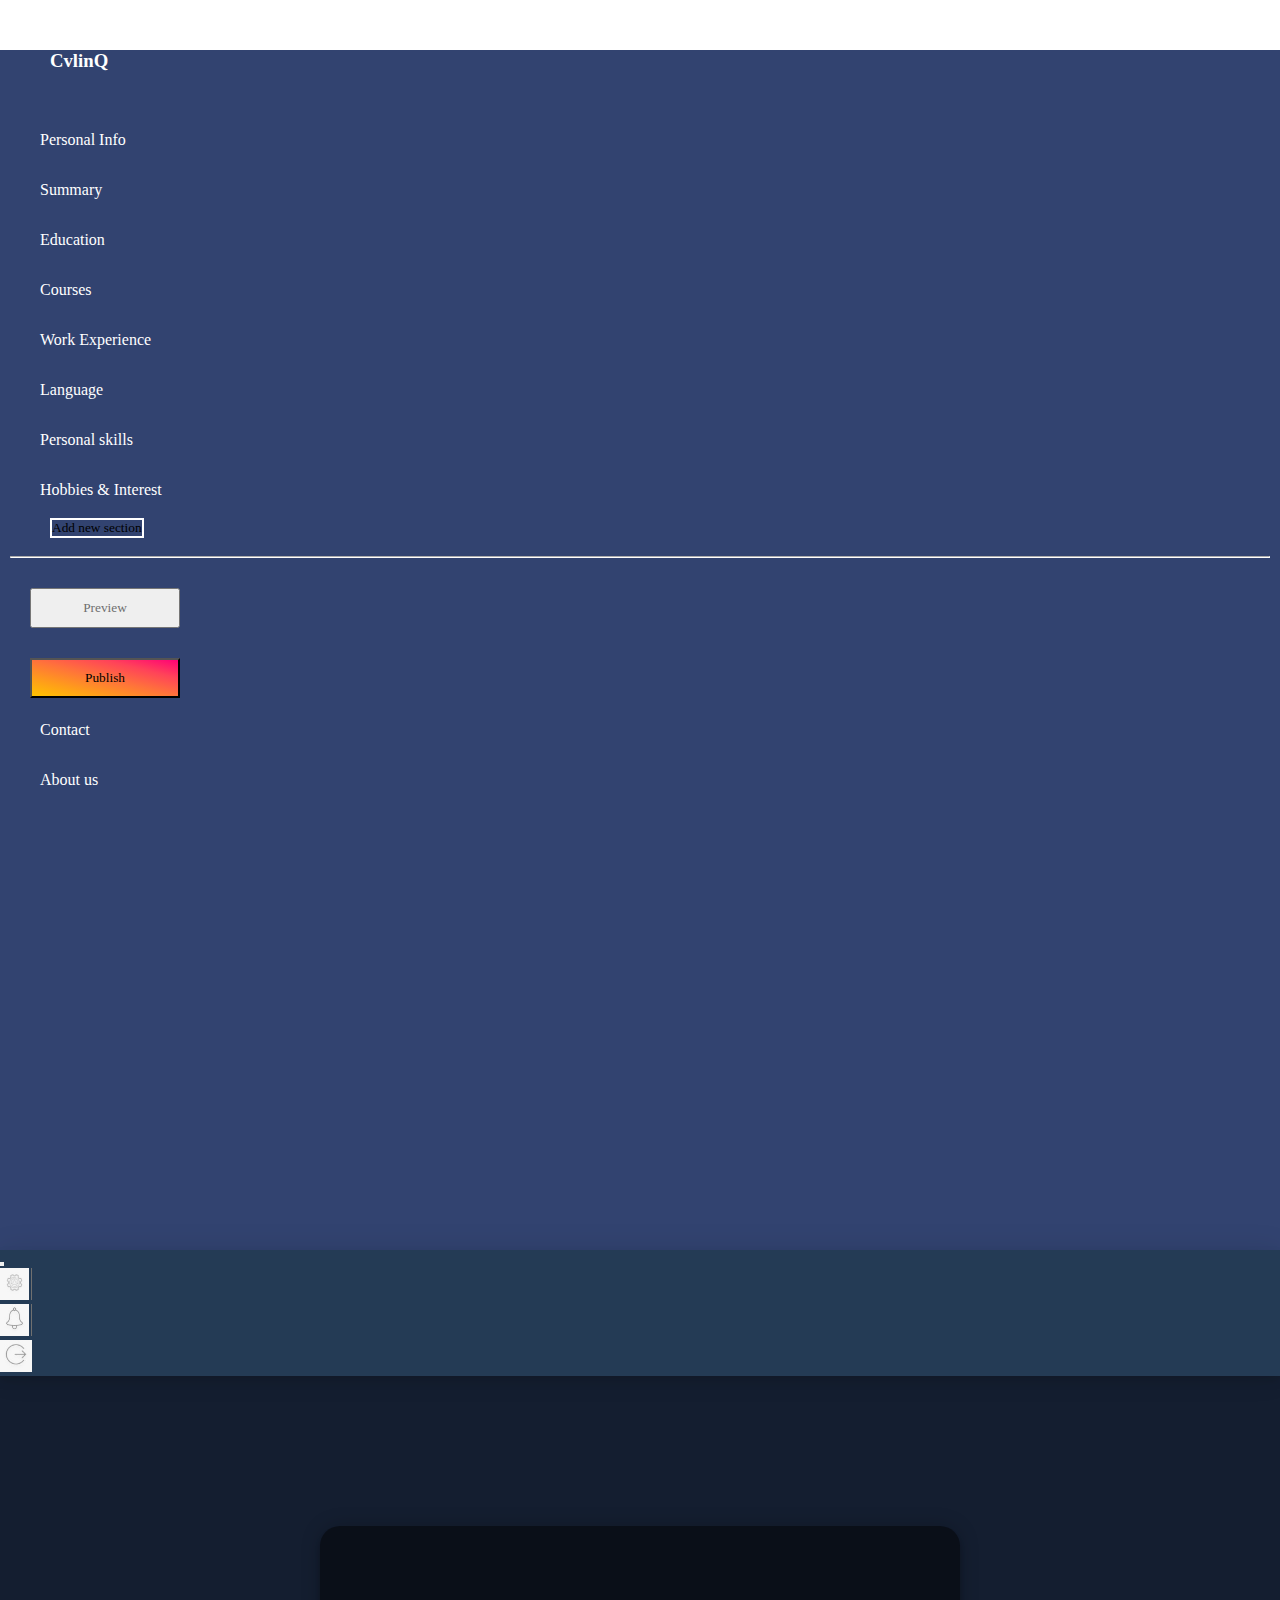
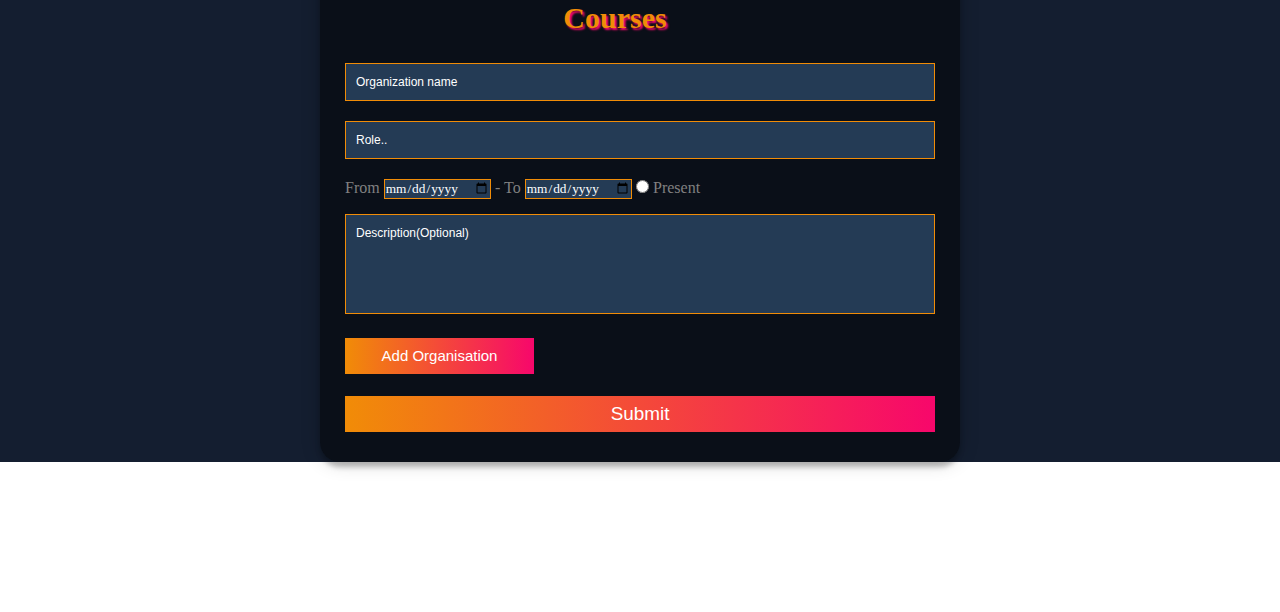
<file: courses.html>
<!DOCTYPE html>
<html lang="en">
  <head>
    <meta charset="UTF-8" />
    <meta name="viewport" content="width=device-width, initial-scale=1.0" />
    <link
      rel="stylesheet"
      href="https://stackpath.bootstrapcdn.com/bootstrap/4.5.0/css/bootstrap.min.css"
      integrity="sha384-9aIt2nRpC12Uk9gS9baDl411NQApFmC26EwAOH8WgZl5MYYxFfc+NcPb1dKGj7Sk"
      crossorigin="anonymous"
    />

    <link rel="stylesheet" href="personal.css" />

    <script src="course.js"></script>

    <script
      src="https://code.jquery.com/jquery-3.5.1.slim.min.js"
      integrity="sha384-DfXdz2htPH0lsSSs5nCTpuj/zy4C+OGpamoFVy38MVBnE+IbbVYUew+OrCXaRkfj"
      crossorigin="anonymous"
    ></script>
    <script
      src="https://cdn.jsdelivr.net/npm/popper.js@1.16.0/dist/umd/popper.min.js"
      integrity="sha384-Q6E9RHvbIyZFJoft+2mJbHaEWldlvI9IOYy5n3zV9zzTtmI3UksdQRVvoxMfooAo"
      crossorigin="anonymous"
    ></script>
    <script
      src="https://stackpath.bootstrapcdn.com/bootstrap/4.5.0/js/bootstrap.min.js"
      integrity="sha384-OgVRvuATP1z7JjHLkuOU7Xw704+h835Lr+6QL9UvYjZE3Ipu6Tp75j7Bh/kR0JKI"
      crossorigin="anonymous"
    ></script>

    <link rel="stylesheet" href="intern.css" />
    <title>Document</title>
  </head>
  <body>
    <div class="container" style="margin-left: 0%;">
      <div class="row">
        <div class="col-md-2 col-sm-2 col-lg-2 col-xl-2 col-2" id="div1">
          <h3>CvlinQ</h3>
          <br /><br />

          <ul id="ul1">
            <li>
              <a href="personal.html" id="ad">Personal Info </a>
            </li>
            <li><a href="summary.html" id="bd">Summary</a></li>
            <li><a href="Education.html" id="cd">Education </a></li>
            <li><a href="courses.html" id="dd"> Courses</a></li>
            <li><a href="#" id="ed"> Work Experience</a></li>
            <li><a href="#" id="fd"> Language</a></li>
            <li><a href="#" id="gd"> Personal skills</a></li>
            <li><a href="#" id="hd"> Hobbies & Interest</a></li>
            <!---- <button type="button" class="btn btn-primary" id="btn">Add new section</button><br><br><hr>!-->
          </ul>
          <div class="row">
            <div
              class="col-md-12 col-sm-12 col-lg-12 col-xl-12 col-12"
              style="padding: 10px;"
            >
              <button type="button" class="btn btn-primary" id="btn">
                Add new section</button
              ><br /><br />
              <hr />
            </div>
          </div>

          <div class="row">
            <div class="col-md-12 col-sm-12 col-lg-12 col-xl-12 col-12">
              <button type="button" class="btn btn-light" id="btn2">
                Preview
              </button>
            </div>
            <div class="col-md-12 col-sm-12 col-lg-12 col-xl-12 col-12">
              <button type="button" class="btn btn-light" id="btn3">
                Publish
              </button>
            </div>
          </div>

          <ul id="ul2">
            <!--<button type="button" class="btn btn-light" style="color:#707070 ; padding: 10px; width: 150px;margin-left: 20px; margin-top: 20px;">Preview</button>
                        <button type="button" class="btn btn-light" style="background-image: linear-gradient(to right top, #ffc300, #ff9c1b, #ff723b, #ff4359, #ff0077); padding: 10px; width: 150px;margin-left: 20px;margin-top: 30px;">Publish</button>!-->
            <li style="margin-top: 20px;"><a href="#">Contact</a></li>
            <li style="margin-top: 20px;"><a href="#">About us</a></li>
          </ul>
        </div>
        <div
          class="col-md-10 col-sm-10 col-lg-10 col-xl-10 col-10"
          style="padding: 0%;"
        >
          <nav class="navbar navbar-expand-lg navbar-light bg-light" id="nav">
            <a class="navbar-brand" href="#"></a>
            <button
              class="navbar-toggler"
              type="button"
              data-toggle="collapse"
              data-target="#navbarNav"
              aria-controls="navbarNav"
              aria-expanded="false"
              aria-label="Toggle navigation"
            >
              <span class="navbar-toggler-icon"></span>
            </button>
            <div class="collapse navbar-collapse" id="navbarNav">
              <ul class="navbar-nav ml-auto">
                <li class="nav-item active">
                  <a class="nav-link" href="#"
                    ><img
                      src="settings.png"
                      style="
                        width: 32px;
                        height: 32px;
                        border-right: solid 1px#707070;
                        padding-right: 2px;
                      "
                  /></a>
                </li>
                <li class="nav-item">
                  <a class="nav-link" href="#"
                    ><img
                      src="notification.png"
                      style="
                        width: 32px;
                        height: 32px;
                        border-right: solid 1px#707070;
                        padding-right: 2px;
                      "
                  /></a>
                </li>
                <li class="nav-item">
                  <a class="nav-link" href="#"
                    ><img src="logout.png" style="width: 32px; height: 32px;"
                  /></a>
                </li>
              </ul>
            </div>
          </nav>
          <div id="ac">
            <div class="container">
              <form id="contact" action="" method="post">
                <h3
                  style="
                    margin-left: 37%;
                    font-weight: bold;
                    color: rgb(241, 140, 7);
                    text-shadow: 2px 2px 2px rgb(247, 7, 107);
                  "
                >
                  Courses
                </h3>
                <br />
                <div class="sections">
                  <fieldset class="user" id="o">
                    <input
                      class="a"
                      placeholder="Organization name"
                      type="text"
                      tabindex="5"
                      required
                    />
                  </fieldset>

                  <fieldset class="user">
                    <input
                      class="b"
                      placeholder="Role.."
                      type="text"
                      tabindex="5"
                      required
                    />
                  </fieldset>
                  <fieldset id="oo" class="user">
                    From
                    <input
                      class="c"
                      placeholder="from date"
                      type="date"
                      tabindex="5"
                      required
                    />

                    - To
                    <input
                      class="d"
                      placeholder="from date"
                      type="date"
                      tabindex="5"
                      required
                    />
                    <input class="e" type="radio" value="Present" /> Present
                  </fieldset>

                  <fieldset class="user">
                    <textarea
                      class="f"
                      placeholder="Description(Optional)"
                      tabindex="5"
                    ></textarea>
                  </fieldset>
                </div>
                <div id="aaa"></div>
                <button
                  id="add"
                  name="submit"
                  type="submit"
                  style="display: inline-block; width: 5cm;"
                >
                  Add Organisation
                </button>
                <div id="o"><br /></div>
                <button
                  style="font-size: 0.5cm;"
                  name="submit"
                  type="submit"
                  id="contact-submit"
                  data-submit="...Sending"
                >
                  Submit
                </button>
                <div id="i" style="color: white; font-size: 0.5cm;"></div>
              </form>
            </div>
          </div>
        </div>
      </div>
    </div>
  </body>
</html>
</file>
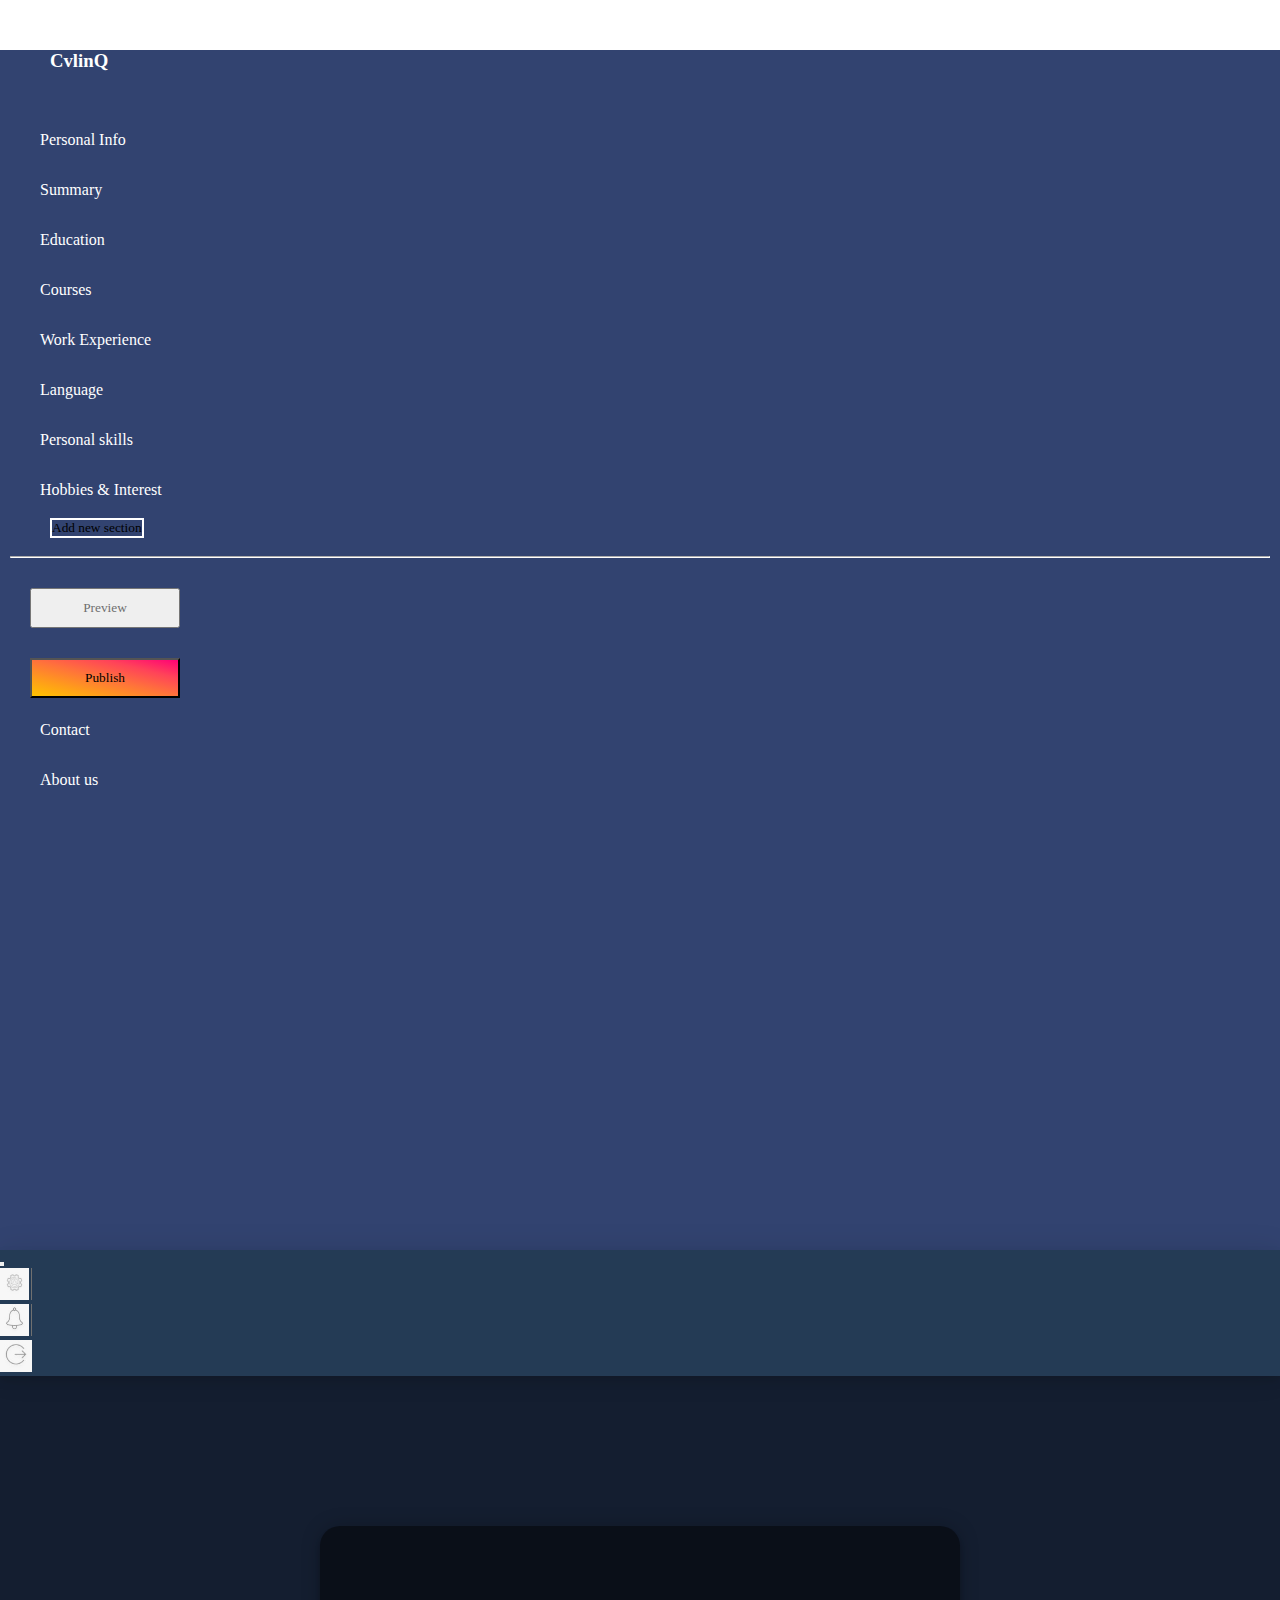
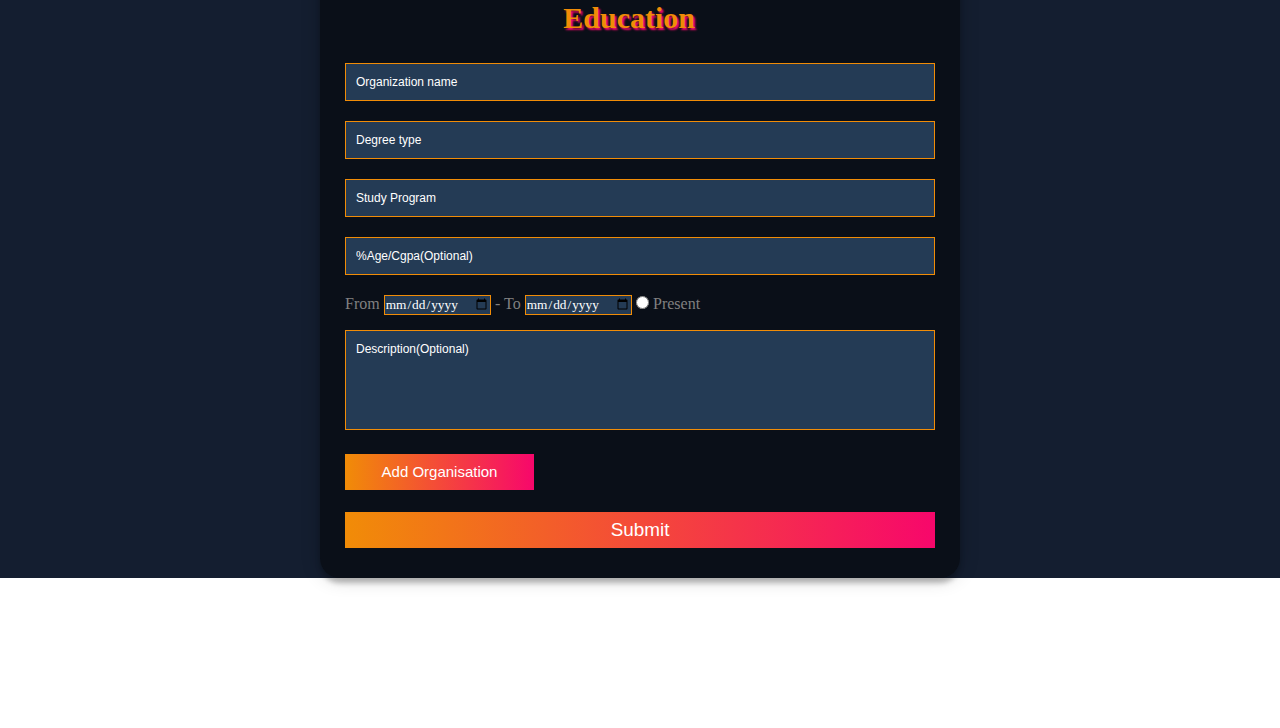
<file: Education.html>
<!DOCTYPE html>
<html lang="en">
  <head>
    <meta charset="UTF-8" />
    <meta name="viewport" content="width=device-width, initial-scale=1.0" />
    <link
      rel="stylesheet"
      href="https://stackpath.bootstrapcdn.com/bootstrap/4.5.0/css/bootstrap.min.css"
      integrity="sha384-9aIt2nRpC12Uk9gS9baDl411NQApFmC26EwAOH8WgZl5MYYxFfc+NcPb1dKGj7Sk"
      crossorigin="anonymous"
    />

    <link rel="stylesheet" href="personal.css" />

    <script src="edu.js"></script>

    <script
      src="https://code.jquery.com/jquery-3.5.1.slim.min.js"
      integrity="sha384-DfXdz2htPH0lsSSs5nCTpuj/zy4C+OGpamoFVy38MVBnE+IbbVYUew+OrCXaRkfj"
      crossorigin="anonymous"
    ></script>
    <script
      src="https://cdn.jsdelivr.net/npm/popper.js@1.16.0/dist/umd/popper.min.js"
      integrity="sha384-Q6E9RHvbIyZFJoft+2mJbHaEWldlvI9IOYy5n3zV9zzTtmI3UksdQRVvoxMfooAo"
      crossorigin="anonymous"
    ></script>
    <script
      src="https://stackpath.bootstrapcdn.com/bootstrap/4.5.0/js/bootstrap.min.js"
      integrity="sha384-OgVRvuATP1z7JjHLkuOU7Xw704+h835Lr+6QL9UvYjZE3Ipu6Tp75j7Bh/kR0JKI"
      crossorigin="anonymous"
    ></script>

    <link rel="stylesheet" href="intern.css" />
    <title>Document</title>
  </head>
  <body>
    <div class="container" style="margin-left: 0%;">
      <div class="row">
        <div class="col-md-2 col-sm-2 col-lg-2 col-xl-2 col-2" id="div1">
          <h3>CvlinQ</h3>
          <br /><br />

          <ul id="ul1">
            <li>
              <a href="personal.html" id="ad">Personal Info </a>
            </li>
            <li><a href="summary.html" id="bd">Summary</a></li>
            <li><a href="Education.html" id="cd">Education </a></li>
            <li><a href="courses.html" id="dd"> Courses</a></li>
            <li><a href="#" id="ed"> Work Experience</a></li>
            <li><a href="#" id="fd"> Language</a></li>
            <li><a href="#" id="gd"> Personal skills</a></li>
            <li><a href="#" id="hd"> Hobbies & Interest</a></li>
            <!---- <button type="button" class="btn btn-primary" id="btn">Add new section</button><br><br><hr>!-->
          </ul>
          <div class="row">
            <div
              class="col-md-12 col-sm-12 col-lg-12 col-xl-12 col-12"
              style="padding: 10px;"
            >
              <button type="button" class="btn btn-primary" id="btn">
                Add new section</button
              ><br /><br />
              <hr />
            </div>
          </div>

          <div class="row">
            <div class="col-md-12 col-sm-12 col-lg-12 col-xl-12 col-12">
              <button type="button" class="btn btn-light" id="btn2">
                Preview
              </button>
            </div>
            <div class="col-md-12 col-sm-12 col-lg-12 col-xl-12 col-12">
              <button type="button" class="btn btn-light" id="btn3">
                Publish
              </button>
            </div>
          </div>

          <ul id="ul2">
            <!--<button type="button" class="btn btn-light" style="color:#707070 ; padding: 10px; width: 150px;margin-left: 20px; margin-top: 20px;">Preview</button>
                        <button type="button" class="btn btn-light" style="background-image: linear-gradient(to right top, #ffc300, #ff9c1b, #ff723b, #ff4359, #ff0077); padding: 10px; width: 150px;margin-left: 20px;margin-top: 30px;">Publish</button>!-->
            <li style="margin-top: 20px;"><a href="#">Contact</a></li>
            <li style="margin-top: 20px;"><a href="#">About us</a></li>
          </ul>
        </div>
        <div
          class="col-md-10 col-sm-10 col-lg-10 col-xl-10 col-10"
          style="padding: 0%;"
        >
          <nav class="navbar navbar-expand-lg navbar-light bg-light" id="nav">
            <a class="navbar-brand" href="#"></a>
            <button
              class="navbar-toggler"
              type="button"
              data-toggle="collapse"
              data-target="#navbarNav"
              aria-controls="navbarNav"
              aria-expanded="false"
              aria-label="Toggle navigation"
            >
              <span class="navbar-toggler-icon"></span>
            </button>
            <div class="collapse navbar-collapse" id="navbarNav">
              <ul class="navbar-nav ml-auto">
                <li class="nav-item active">
                  <a class="nav-link" href="#"
                    ><img
                      src="settings.png"
                      style="
                        width: 32px;
                        height: 32px;
                        border-right: solid 1px#707070;
                        padding-right: 2px;
                      "
                  /></a>
                </li>
                <li class="nav-item">
                  <a class="nav-link" href="#"
                    ><img
                      src="notification.png"
                      style="
                        width: 32px;
                        height: 32px;
                        border-right: solid 1px#707070;
                        padding-right: 2px;
                      "
                  /></a>
                </li>
                <li class="nav-item">
                  <a class="nav-link" href="#"
                    ><img src="logout.png" style="width: 32px; height: 32px;"
                  /></a>
                </li>
              </ul>
            </div>
          </nav>
          <div id="ac">
            <div class="container">
              <form id="contact" action="" method="post">
                <h3
                  style="
                    margin-left: 37%;
                    font-weight: bold;
                    color: rgb(241, 140, 7);
                    text-shadow: 2px 2px 2px rgb(247, 7, 107);
                  "
                >
                  Education
                </h3>
                <br />

                <div class="sections">
                  <div class="user">
                    <fieldset class="user" id="o">
                      <input
                        class="a"
                        placeholder="Organization name"
                        type="text"
                        tabindex="5"
                        required
                      />
                    </fieldset>
                  </div>

                  <div class="user">
                    <fieldset class="user">
                      <input
                        class="b"
                        placeholder="Degree type"
                        type="text"
                        tabindex="5"
                        required
                      />
                    </fieldset>
                  </div>
                  <div class="user">
                    <fieldset class="user">
                      <input
                        class="c"
                        placeholder="Study Program"
                        type="text"
                        tabindex="5"
                        required
                      />
                    </fieldset>
                  </div>

                  <div class="user">
                    <fieldset class="user">
                      <input
                        class="d"
                        placeholder="%Age/Cgpa(Optional)"
                        type="text"
                        tabindex="5"
                      />
                    </fieldset>
                  </div>
                  <fieldset id="oo" class="user">
                    From
                    <input
                      class="e"
                      placeholder="from date"
                      type="date"
                      tabindex="5"
                      required
                    />

                    - To
                    <input
                      class="f"
                      placeholder="from date"
                      type="date"
                      tabindex="5"
                      required
                    />

                    <input class="g" type="radio" value="Present" /> Present
                  </fieldset>

                  <fieldset class="user">
                    <textarea
                      class="h"
                      placeholder="Description(Optional)"
                      tabindex="5"
                    ></textarea>
                  </fieldset>
                </div>
                <div id="abc"></div>
                <button
                  id="add"
                  name="submit"
                  type="submit"
                  style="display: inline-block; width: 5cm;"
                >
                  Add Organisation
                </button>

                <div id="o"><br /></div>
                <button
                  style="font-size: 0.5cm;"
                  name="submit"
                  type="submit"
                  id="contact-submit"
                  data-submit="...Sending"
                >
                  Submit
                </button>
                <div id="i" style="color: white; font-size: 0.5cm;"></div>
              </form>
            </div>
          </div>
        </div>
      </div>
    </div>
  </body>
</html>
</file>
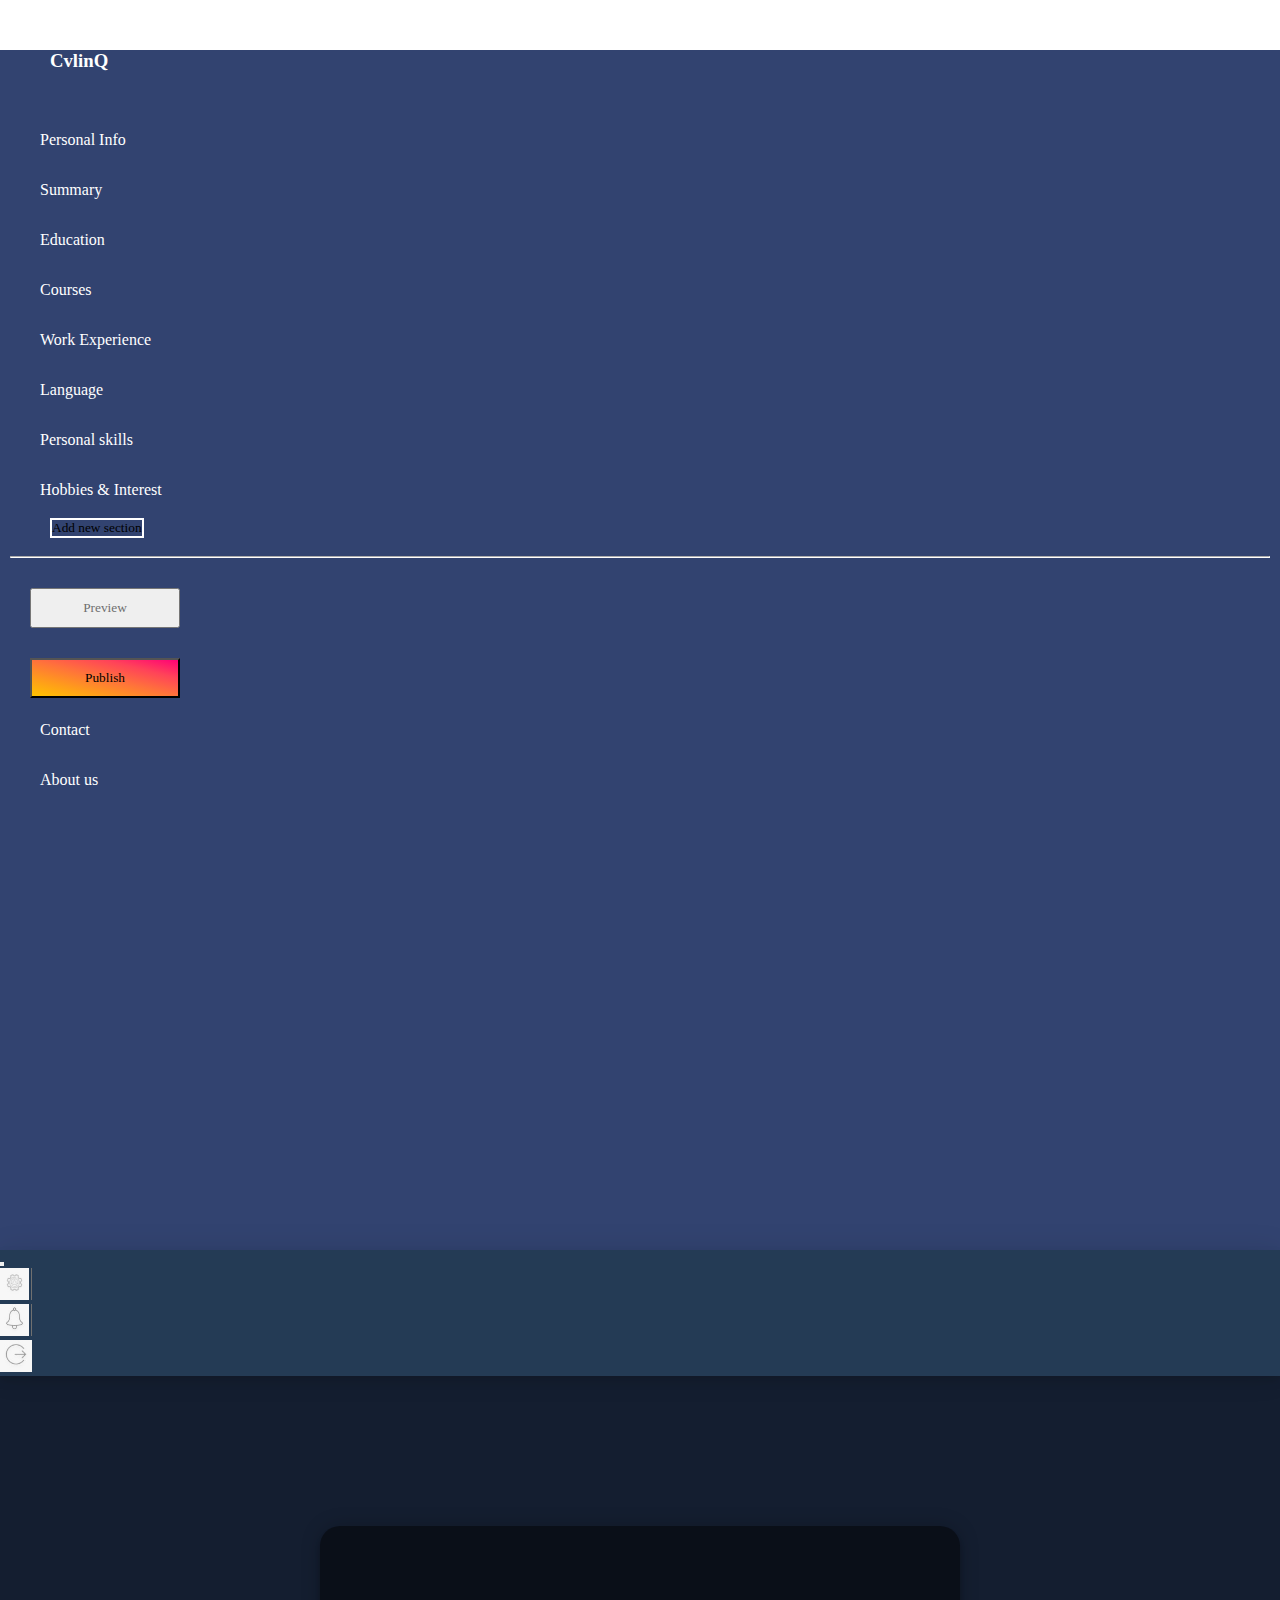
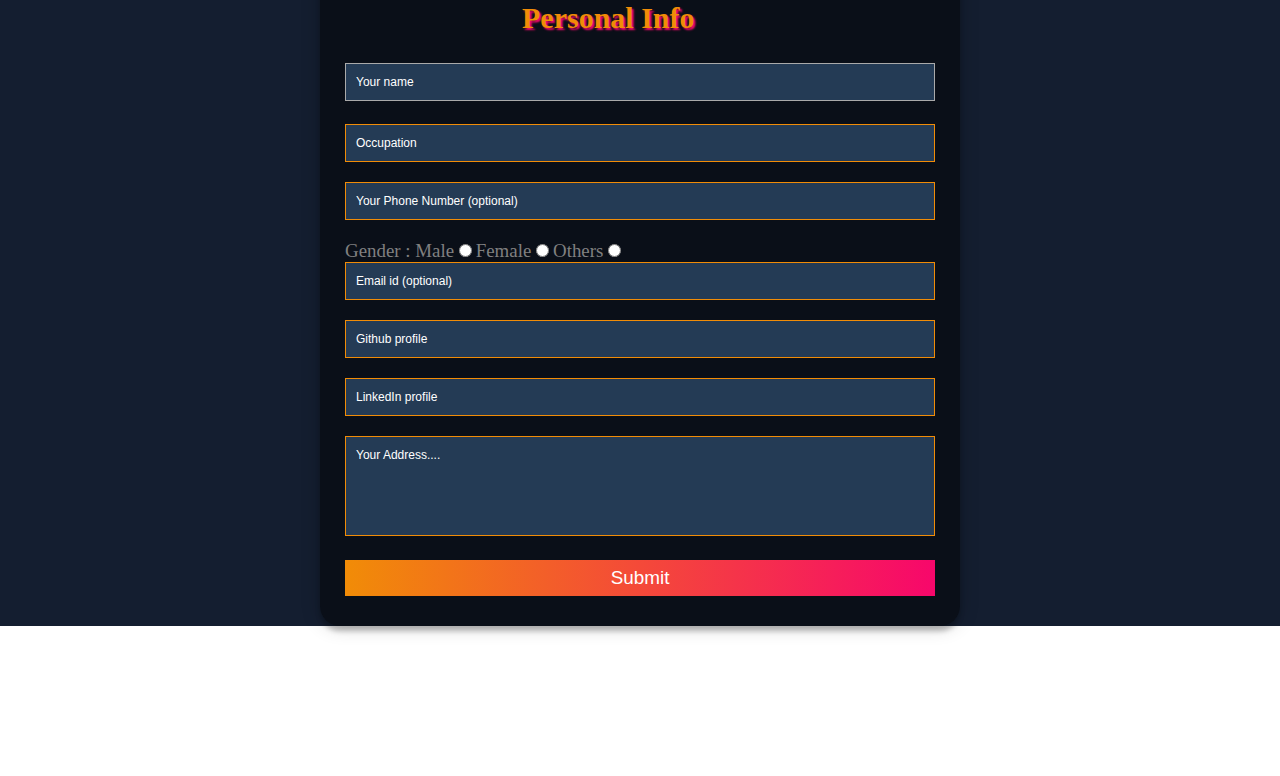
<file: personal.html>
<!DOCTYPE html>
<html lang="en">
  <head>
    <meta charset="UTF-8" />
    <meta name="viewport" content="width=device-width, initial-scale=1.0" />
    <link
      rel="stylesheet"
      href="https://stackpath.bootstrapcdn.com/bootstrap/4.5.0/css/bootstrap.min.css"
      integrity="sha384-9aIt2nRpC12Uk9gS9baDl411NQApFmC26EwAOH8WgZl5MYYxFfc+NcPb1dKGj7Sk"
      crossorigin="anonymous"
    />

    <link rel="stylesheet" href="personal.css" />

    <script src="per.js"></script>


    <script
      src="https://code.jquery.com/jquery-3.5.1.slim.min.js"
      integrity="sha384-DfXdz2htPH0lsSSs5nCTpuj/zy4C+OGpamoFVy38MVBnE+IbbVYUew+OrCXaRkfj"
      crossorigin="anonymous"
    ></script>
    <script
      src="https://cdn.jsdelivr.net/npm/popper.js@1.16.0/dist/umd/popper.min.js"
      integrity="sha384-Q6E9RHvbIyZFJoft+2mJbHaEWldlvI9IOYy5n3zV9zzTtmI3UksdQRVvoxMfooAo"
      crossorigin="anonymous"
    ></script>
    <script
      src="https://stackpath.bootstrapcdn.com/bootstrap/4.5.0/js/bootstrap.min.js"
      integrity="sha384-OgVRvuATP1z7JjHLkuOU7Xw704+h835Lr+6QL9UvYjZE3Ipu6Tp75j7Bh/kR0JKI"
      crossorigin="anonymous"
    ></script>

    <link rel="stylesheet" href="intern.css" />
    <title>Document</title>
  </head>
  <body>
    <div class="container" style="margin-left: 0%;">
      <div class="row">
        <div class="col-md-2 col-sm-2 col-lg-2 col-xl-2 col-2" id="div1">
          <h3>CvlinQ</h3>
          <br /><br />

          <ul id="ul1">
            <li>
              <a href="personal.html" id="ad">Personal Info </a>
            </li>
            <li><a href="summary.html" id="bd">Summary</a></li>
            <li><a href="Education.html" id="cd">Education </a></li>
            <li><a href="courses.html" id="dd"> Courses</a></li>
            <li><a href="#" id="ed"> Work Experience</a></li>
            <li><a href="#" id="fd"> Language</a></li>
            <li><a href="#" id="gd"> Personal skills</a></li>
            <li><a href="#" id="hd"> Hobbies & Interest</a></li>
            <!---- <button type="button" class="btn btn-primary" id="btn">Add new section</button><br><br><hr>!-->
          </ul>
          <div class="row">
            <div
              class="col-md-12 col-sm-12 col-lg-12 col-xl-12 col-12"
              style="padding: 10px;"
            >
              <button type="button" class="btn btn-primary" id="btn">
                Add new section</button
              ><br /><br />
              <hr />
            </div>
          </div>

          <div class="row">
            <div class="col-md-12 col-sm-12 col-lg-12 col-xl-12 col-12">
              <button type="button" class="btn btn-light" id="btn2">
                Preview
              </button>
            </div>
            <div class="col-md-12 col-sm-12 col-lg-12 col-xl-12 col-12">
              <button type="button" class="btn btn-light" id="btn3">
                Publish
              </button>
            </div>
          </div>

          <ul id="ul2">
            <!--<button type="button" class="btn btn-light" style="color:#707070 ; padding: 10px; width: 150px;margin-left: 20px; margin-top: 20px;">Preview</button>
                        <button type="button" class="btn btn-light" style="background-image: linear-gradient(to right top, #ffc300, #ff9c1b, #ff723b, #ff4359, #ff0077); padding: 10px; width: 150px;margin-left: 20px;margin-top: 30px;">Publish</button>!-->
            <li style="margin-top: 20px;"><a href="#">Contact</a></li>
            <li style="margin-top: 20px;"><a href="#">About us</a></li>
          </ul>
        </div>
        <div
          class="col-md-10 col-sm-10 col-lg-10 col-xl-10 col-10"
          style="padding: 0%;"
        >
          <nav class="navbar navbar-expand-lg navbar-light bg-light" id="nav">
            <a class="navbar-brand" href="#"></a>
            <button
              class="navbar-toggler"
              type="button"
              data-toggle="collapse"
              data-target="#navbarNav"
              aria-controls="navbarNav"
              aria-expanded="false"
              aria-label="Toggle navigation"
            >
              <span class="navbar-toggler-icon"></span>
            </button>
            <div class="collapse navbar-collapse" id="navbarNav">
              <ul class="navbar-nav ml-auto">
                <li class="nav-item active">
                  <a class="nav-link" href="#"
                    ><img
                      src="settings.png"
                      style="
                        width: 32px;
                        height: 32px;
                        border-right: solid 1px#707070;
                        padding-right: 2px;
                      "
                  /></a>
                </li>
                <li class="nav-item">
                  <a class="nav-link" href="#"
                    ><img
                      src="notification.png"
                      style="
                        width: 32px;
                        height: 32px;
                        border-right: solid 1px#707070;
                        padding-right: 2px;
                      "
                  /></a>
                </li>
                <li class="nav-item">
                  <a class="nav-link" href="#"
                    ><img src="logout.png" style="width: 32px; height: 32px;"
                  /></a>
                </li>
              </ul>
            </div>
          </nav>
         <div id="ac">
            <div id="Info" class="tabcontent">
                <div class="container">
                  <form id="contact" action="" method="post">
                    <h3
                      style="
                   margin-left: 30%;
                        font-weight: bold;
                        color: rgb(241, 140, 7);
                        text-shadow: 2px 2px 2px rgb(247, 7, 107);
                      "
                    >
                      Personal Info
                    </h3>
                    <br />
            
                    <div class="user">
                      <input
                      id="a"
                       
                        placeholder="Your name"
                        type="text"
                        tabindex="1"
                        required
                        autofocus
                      />
                    </div>
                    <br>
                    <div class="user" >
                      <fieldset class="user">
                        <input
                        id="b"
                          
                          placeholder="Occupation"
                          type="text"
                          tabindex="2"
                          required
                        />
                      </fieldset>
                    </div>
            
                    <fieldset class="user">
                      <input
                      id="c"
                        placeholder="Your Phone Number (optional)"
                        type="tel"
                        tabindex="3"
                        required
                      />
                    </fieldset>
                    <div>
                      
                      <div style="display: inline-block;" id="oo">
                        <div class="user" style="display: inline-block; font-size: 0.5cm;">
                          Gender : Male <input type="radio" name="t" value="Male" />   
                        </div>
                      </div>
                      <div style="display: inline-block;" id="oo">
                        <div class="user" style="display: inline-block; font-size: 0.5cm;">
                          Female <input type="radio" name="t" value="Female"/>  
                        </div>
                      </div>
                      <div style="display: inline-block;" id="oo">
                        <div class="user" style="display: inline-block; font-size: 0.5cm;">
                          Others <input type="radio" name="t" value="Others" />
                        </div>
                      </div>
                    
                    <div style="display: inline-block;"></div>
                    <fieldset class="user">
                      <input
                      id="e"
                        placeholder="Email id (optional)"
                        type="text"
                        tabindex="4"
                        required
                      />
                    </fieldset>
                    <fieldset class="user">
                      <input
                      id="f"
                        placeholder="Github profile"
                        type="text"
                        tabindex="4"
                        required
                      />
                    </fieldset>
                    <fieldset class="user">
                      <input
                      id="g"
                        placeholder="LinkedIn profile"
                        type="text"
                        tabindex="4"
                        required
                      />
                    </fieldset>
                    <fieldset class="user" id="o">
                      <textarea
                    id="h"
                        placeholder="Your Address...."
                        tabindex="5"
                        required
                      ></textarea>
                    </fieldset>
                   
                    <button
                      style="font-size: 0.5cm;"
                      name="submit"
                      type="submit"
                      id="contact-submit"
                      data-submit="...Sending"
                    >
                      Submit
                    </button>
                    <div id="i" style="color: white; font-size: 0.5cm;"></div>
                  </form>
                </div>
              </div>
         </div>
          </div>
        </div>
      </div>
    </div>
  </body>
</html>
</file>
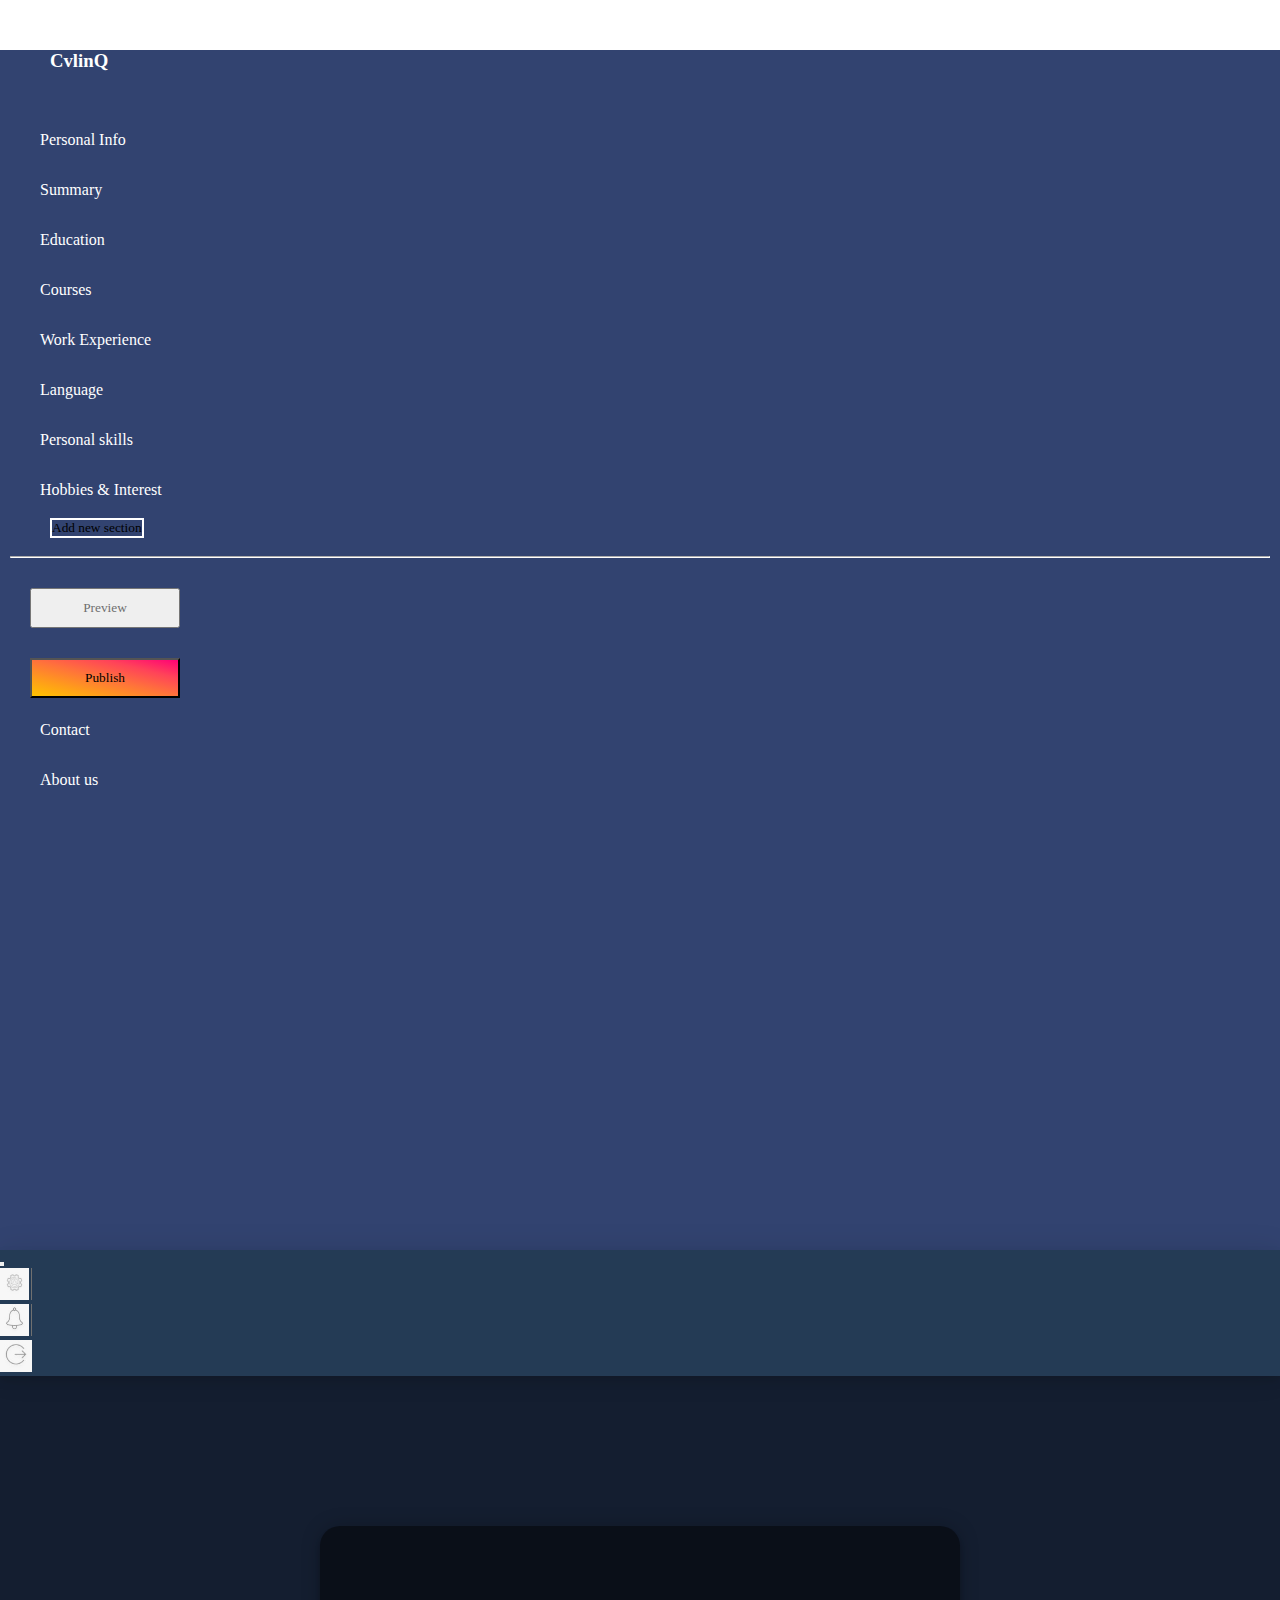
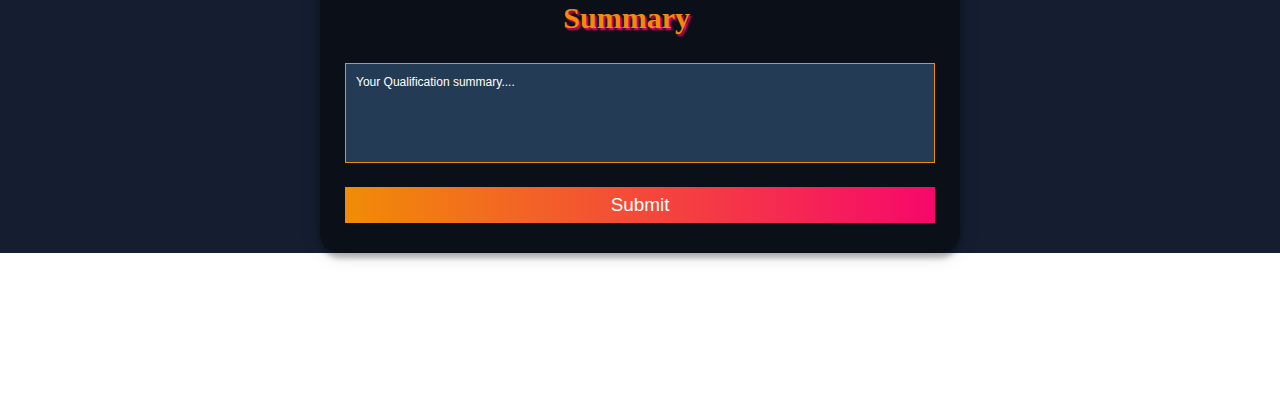
<file: summary.html>
<!DOCTYPE html>
<html lang="en">
  <head>
    <meta charset="UTF-8" />
    <meta name="viewport" content="width=device-width, initial-scale=1.0" />
    <link
      rel="stylesheet"
      href="https://stackpath.bootstrapcdn.com/bootstrap/4.5.0/css/bootstrap.min.css"
      integrity="sha384-9aIt2nRpC12Uk9gS9baDl411NQApFmC26EwAOH8WgZl5MYYxFfc+NcPb1dKGj7Sk"
      crossorigin="anonymous"
    />

    <link rel="stylesheet" href="personal.css" />

    <script src="summ.js"></script>


    <script
      src="https://code.jquery.com/jquery-3.5.1.slim.min.js"
      integrity="sha384-DfXdz2htPH0lsSSs5nCTpuj/zy4C+OGpamoFVy38MVBnE+IbbVYUew+OrCXaRkfj"
      crossorigin="anonymous"
    ></script>
    <script
      src="https://cdn.jsdelivr.net/npm/popper.js@1.16.0/dist/umd/popper.min.js"
      integrity="sha384-Q6E9RHvbIyZFJoft+2mJbHaEWldlvI9IOYy5n3zV9zzTtmI3UksdQRVvoxMfooAo"
      crossorigin="anonymous"
    ></script>
    <script
      src="https://stackpath.bootstrapcdn.com/bootstrap/4.5.0/js/bootstrap.min.js"
      integrity="sha384-OgVRvuATP1z7JjHLkuOU7Xw704+h835Lr+6QL9UvYjZE3Ipu6Tp75j7Bh/kR0JKI"
      crossorigin="anonymous"
    ></script>

    <link rel="stylesheet" href="intern.css" />
    <title>Document</title>
  </head>
  <body>
    <div class="container" style="margin-left: 0%;">
      <div class="row">
        <div class="col-md-2 col-sm-2 col-lg-2 col-xl-2 col-2" id="div1">
          <h3>CvlinQ</h3>
          <br /><br />

          <ul id="ul1">
            <li>
              <a href="personal.html" id="ad">Personal Info </a>
            </li>
            <li><a href="summary.html" id="bd">Summary</a></li>
            <li><a href="Education.html" id="cd">Education </a></li>
            <li><a href="courses.html" id="dd"> Courses</a></li>
            <li><a href="#" id="ed"> Work Experience</a></li>
            <li><a href="#" id="fd"> Language</a></li>
            <li><a href="#" id="gd"> Personal skills</a></li>
            <li><a href="#" id="hd"> Hobbies & Interest</a></li>
            <!---- <button type="button" class="btn btn-primary" id="btn">Add new section</button><br><br><hr>!-->
          </ul>
          <div class="row">
            <div
              class="col-md-12 col-sm-12 col-lg-12 col-xl-12 col-12"
              style="padding: 10px;"
            >
              <button type="button" class="btn btn-primary" id="btn">
                Add new section</button
              ><br /><br />
              <hr />
            </div>
          </div>

          <div class="row">
            <div class="col-md-12 col-sm-12 col-lg-12 col-xl-12 col-12">
              <button type="button" class="btn btn-light" id="btn2">
                Preview
              </button>
            </div>
            <div class="col-md-12 col-sm-12 col-lg-12 col-xl-12 col-12">
              <button type="button" class="btn btn-light" id="btn3">
                Publish
              </button>
            </div>
          </div>

          <ul id="ul2">
            <!--<button type="button" class="btn btn-light" style="color:#707070 ; padding: 10px; width: 150px;margin-left: 20px; margin-top: 20px;">Preview</button>
                        <button type="button" class="btn btn-light" style="background-image: linear-gradient(to right top, #ffc300, #ff9c1b, #ff723b, #ff4359, #ff0077); padding: 10px; width: 150px;margin-left: 20px;margin-top: 30px;">Publish</button>!-->
            <li style="margin-top: 20px;"><a href="#">Contact</a></li>
            <li style="margin-top: 20px;"><a href="#">About us</a></li>
          </ul>
        </div>
        <div
          class="col-md-10 col-sm-10 col-lg-10 col-xl-10 col-10"
          style="padding: 0%;"
        >
          <nav class="navbar navbar-expand-lg navbar-light bg-light" id="nav">
            <a class="navbar-brand" href="#"></a>
            <button
              class="navbar-toggler"
              type="button"
              data-toggle="collapse"
              data-target="#navbarNav"
              aria-controls="navbarNav"
              aria-expanded="false"
              aria-label="Toggle navigation"
            >
              <span class="navbar-toggler-icon"></span>
            </button>
            <div class="collapse navbar-collapse" id="navbarNav">
              <ul class="navbar-nav ml-auto">
                <li class="nav-item active">
                  <a class="nav-link" href="#"
                    ><img
                      src="settings.png"
                      style="
                        width: 32px;
                        height: 32px;
                        border-right: solid 1px#707070;
                        padding-right: 2px;
                      "
                  /></a>
                </li>
                <li class="nav-item">
                  <a class="nav-link" href="#"
                    ><img
                      src="notification.png"
                      style="
                        width: 32px;
                        height: 32px;
                        border-right: solid 1px#707070;
                        padding-right: 2px;
                      "
                  /></a>
                </li>
                <li class="nav-item">
                  <a class="nav-link" href="#"
                    ><img src="logout.png" style="width: 32px; height: 32px;"
                  /></a>
                </li>
              </ul>
            </div>
          </nav>
         <div id="ac">
          <div class="container">
            <form id="contact" action="" method="post">
              <h3
                style="
           margin-left: 37%;
                  font-weight: bold;
                  color: rgb(241, 140, 7);
                  text-shadow: 2px 2px 2px rgb(247, 7, 107);
                "
              >
                Summary
              </h3>
              <br />
      
              <fieldset class="user" id="o">
                <textarea
                  id="r"
                  placeholder="Your Qualification summary...."
                  tabindex="5"
                  required
                ></textarea>
              </fieldset>
      
              <button
                style="font-size: 0.5cm;"
                name="submit"
                type="submit"
                id="contact-submit"
                data-submit="...Sending"
              >
                Submit
              </button>
              <br />
              <div id="ab" style="color: white; font-size: 0.5cm;"></div>
            </form>
          </div>
         </div>
          </div>
        </div>
      </div>
    </div>
  </body>
</html>
</file>
<file: personal.css>
* {
  margin: 0;
  padding: 0;
  box-sizing: border-box;
  -webkit-box-sizing: border-box;
  -moz-box-sizing: border-box;
  -webkit-font-smoothing: antialiased;
  -moz-font-smoothing: antialiased;
  -o-font-smoothing: antialiased;

  text-rendering: optimizeLegibility;
}

#tarun {
  font-family: "Roboto", Helvetica, Arial, sans-serif;
  font-weight: 100;
  font-size: 12px;
  line-height: 30px;
  columns: white;
}

.container {
  max-width: 450px;
  width: 100%;
  margin: 0 auto;
  position: relative;
  background-color: #141e30;
  align-items: center;
}

#contact input[type="text"],
#contact input[type="email"],
#contact input[type="tel"],
#contact input[type="url"],
#contact textarea,
#contact button[type="submit"] {
  font: 400 12px/16px "Roboto", Helvetica, Arial, sans-serif;
}

#contact {
  background: rgba(0, 0, 0, 0.5);
  border-radius: 20px;
  padding: 25px;
  margin: 150px 0;
  box-shadow: 0 0 20px 0 rgba(0, 0, 0, 0.2), 0 5px 5px 0 rgba(0, 0, 0, 0.24);
  margin-left: 25%;
  width: 50%;
}

#contact h3 {
  display: block;
  font-size: 30px;
  font-weight: 300;
  margin-bottom: 10px;
}
#contact h4 {
  margin: 5px 0 15px;
  display: block;
  font-size: 13px;
  font-weight: 400;
}

fieldset {
  border: medium none !important;
  margin: 0 0 15px;
  min-width: 100%;
  padding: 0;
  width: 100%;
}

#contact input[type="text"],
#contact input[type="email"],
#contact input[type="tel"],
#contact input[type="url"],
#contact textarea {
  width: 100%;
  border: 1px solid rgb(241, 140, 7);
  background: #243b55;
  margin: 0 0 5px;
  padding: 10px;
}

#contact input[type="text"]:hover,
#contact input[type="email"]:hover,
#contact input[type="tel"]:hover,
#contact input[type="url"]:hover,
#contact input[type="date"]:hover,
#contact textarea:hover {
  -webkit-transition: border-color 0.3s ease-in-out;
  -moz-transition: border-color 0.3s ease-in-out;
  transition: border-color 0.3s ease-in-out;
}

#contact textarea {
  height: 100px;
  max-width: 100%;
  resize: none;
}

#contact button[type="submit"] {
  cursor: pointer;
  width: 100%;
  border: none;
  background: linear-gradient(to right, rgb(241, 140, 7), rgb(247, 7, 107));
  color: #fff;
  margin: 0 0 5px;
  padding: 10px;
  font-size: 15px;
}

#contact button[type="submit"]:hover {
  background: rgb(247, 7, 107);
  box-shadow: 0 0 5px rgb(241, 140, 7), 0 0 25px rgb(241, 140, 7),
    0 0 50px rgb(247, 7, 107), 0 0 100px rgb(241, 140, 7);
  transition: background-color 0.3s ease-in-out;
}

#contact button[type="submit"]:active {
  box-shadow: inset 0 1px 3px rgba(0, 0, 0, 0.5);
}

.copyright {
  text-align: center;
}

#contact input:focus,
#contact textarea:focus {
  outline: 0;
  border: 1px solid #aaa;
}

::-webkit-input-placeholder {
  color: white;
}

:-moz-placeholder {
  color: white;
}

::-moz-placeholder {
  color: white;
}

:-ms-input-placeholder {
  color: white;
}
#contact-submit:hover {
  background-color: rgb(247, 7, 107);
  box-shadow: 0 0 5px rgb(247, 7, 107), 0 0 25px rgb(247, 7, 107),
    0 0 50px rgb(247, 7, 107), 0 0 100px rgb(247, 7, 107);
}
#oo {
  color: grey;
}
#contact input[type="date"],
#contact input[type="file"] {
  border: 1px solid rgb(241, 140, 7);
  background: #243b55;
}
.user input {
  color: white;
}
.user textarea {
  color: white;
}
#o {
  color: white;
  font-weight: bold;
  font-size: 0.4cm;
}
</file>
<file: intern.css>
* {
  font-family: "Segoe UI";
}
.container {
  max-width: unset !important;
}
h3 {
  color: white;
  margin-top: 50px;
  margin-left: 50px;
  font-family: "Segoe UI";
}
#nav {
  box-shadow: 0 0px 28px rgba(0, 0, 0, 0.1), 0 5px 10px rgba(0, 0, 0, 0.1);
  width: 100%;
}
#div1 {
  background-color: #324370;
  height: 1200px;
  padding: 0%;
}
#nav {
  background-color: #243b55;
}
#ul1 {
  list-style-type: none;
  padding: 0%;
}
#ul1 li a {
  text-decoration: none;
  margin-left: 40px;
  margin-bottom: 20px;
  color: white;
}

#ul1 li {
  height: 30px;
  margin-top: 20px;
  padding-top: 3px;
}

#ul1 li:hover {
  background-image: linear-gradient(
    to right top,
    #ffc300,
    #ff9c1b,
    #ff723b,
    #ff4359,
    #ff0077
  );
  box-shadow: 0 0px 28px rgba(0, 0, 0, 0.2), 0 5px 10px rgba(0, 0, 0, 0.2);
}

hr {
  border-color: white;
  padding: 0%;
}
#btn {
  background-color: #324370;
  margin-left: 40px;

  border: solid 2px white;
}
#ul2 {
  list-style-type: none;
  padding: 0%;
}
#ul2 li a {
  text-decoration: none;
  margin-left: 40px;
  margin-bottom: 20px;
  color: white;
}
#ul2 li {
  height: 30px;
  margin-top: 20px;
  padding-top: 3px;
}
#btn2 {
  color: #707070;
  padding: 10px;
  width: 150px;
  margin-left: 30px;
  margin-top: 20px;
}
#btn3 {
  background-image: linear-gradient(
    to right top,
    #ffc300,
    #ff9c1b,
    #ff723b,
    #ff4359,
    #ff0077
  );
  padding: 10px;
  width: 150px;
  margin-left: 30px;
  margin-top: 30px;
}

@media only screen and (max-width: 1200px) {
  h3 {
    margin-left: 10px;
  }
  #ul1 li a {
    margin-left: 10px;
  }
  #btn {
    margin-left: 10px;
  }
  #ul2 li a {
    margin-left: 10px;
  }
  #btn2 {
    margin-left: 10px;
    width: 140px;
  }
  #btn3 {
    margin-left: 10px;
    width: 140px;
  }
}
@media only screen and (max-width: 920px) {
  #btn2 {
    width: 120px;
  }
  #btn3 {
    width: 120px;
  }
}
</file>
